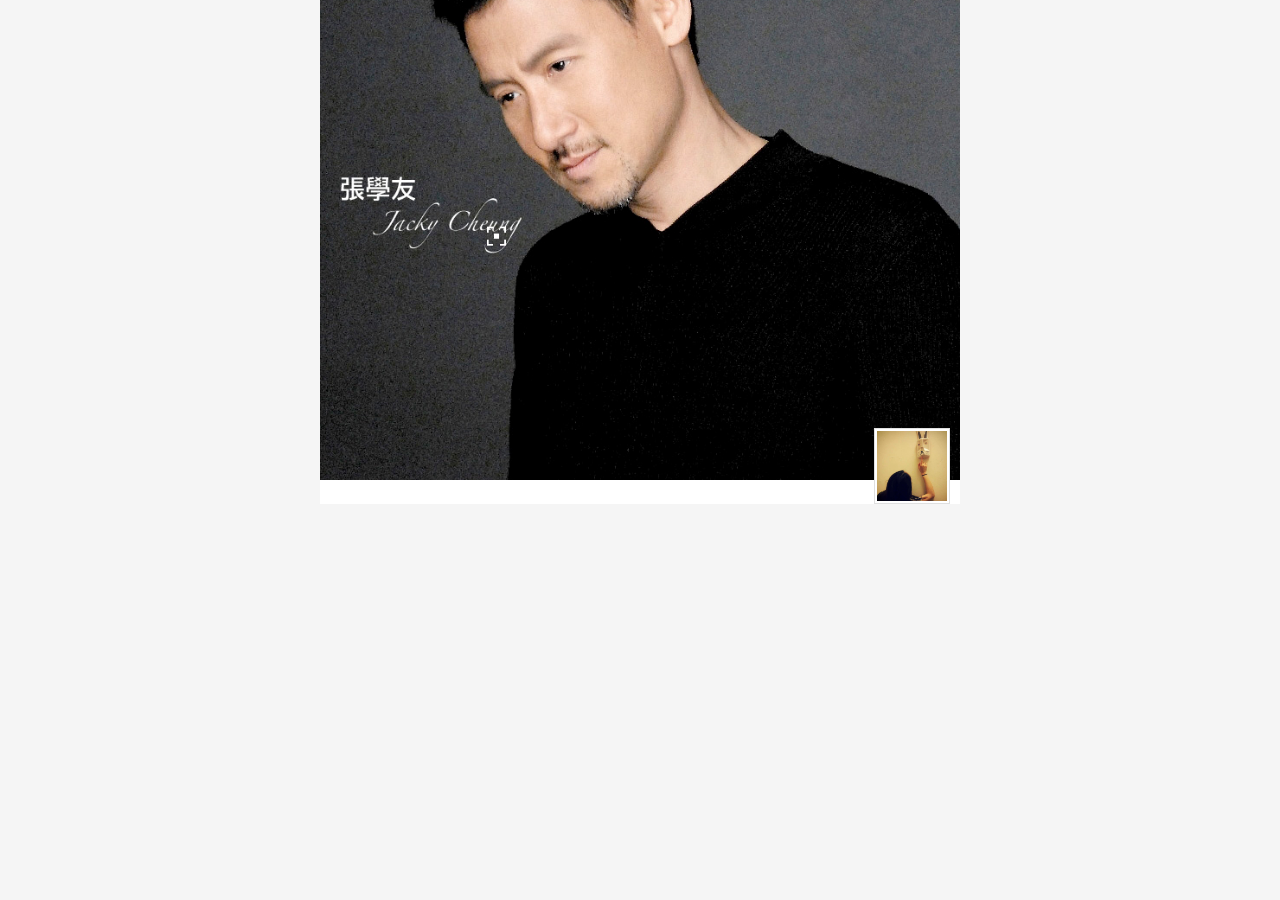
<file: index.html>
<!DOCTYPE html>
<html>
<head>
    <meta charset="UTF-8">
    <meta name="viewport" content="width=device-width, initial-scale=1.0">
    <meta http-equiv="X-UA-Compatible" content="ie=edge">
    <title>朋友圈</title>
    <link rel="stylesheet" href="./reset.css">
    <!-- 页面样式 -->
    <link rel="stylesheet" href="./style.css">
</head>
<body>
    <!-- TODO：评论输入框 -->
    <div id="input-box">
        <input id="input-text" type="text" placeholder="评论"/>
        <button id="input-btn" disabled='disabled'>发送</button>
    </div>
    <!-- TODO:点击图片放大功能 -->
    <div id='img-show'><img /></div>
    <!-- 主页面 -->
    <div class="page-moments">
        <header class="header">
            <div class="header-banner"></div>
            <div class="header-user">
                <span class="user-name"></span>
                <a class="user-link" href="#"><img src="./img/avatar1.png" width="70" height="70" alt=""></a>
            </div>
        </header>
        <div class="moments-list">
            <!-- 消息内容 -->
        </div>
    </div>
    <!-- 引入jQuery -->
    <script src="https://7.url.cn/edu/jslib/jquery/1.9.1/jquery.min.js"></script>
    <!-- 页面逻辑代码 -->
    <script src="./app.js"></script>
</body>
</html>
</file>
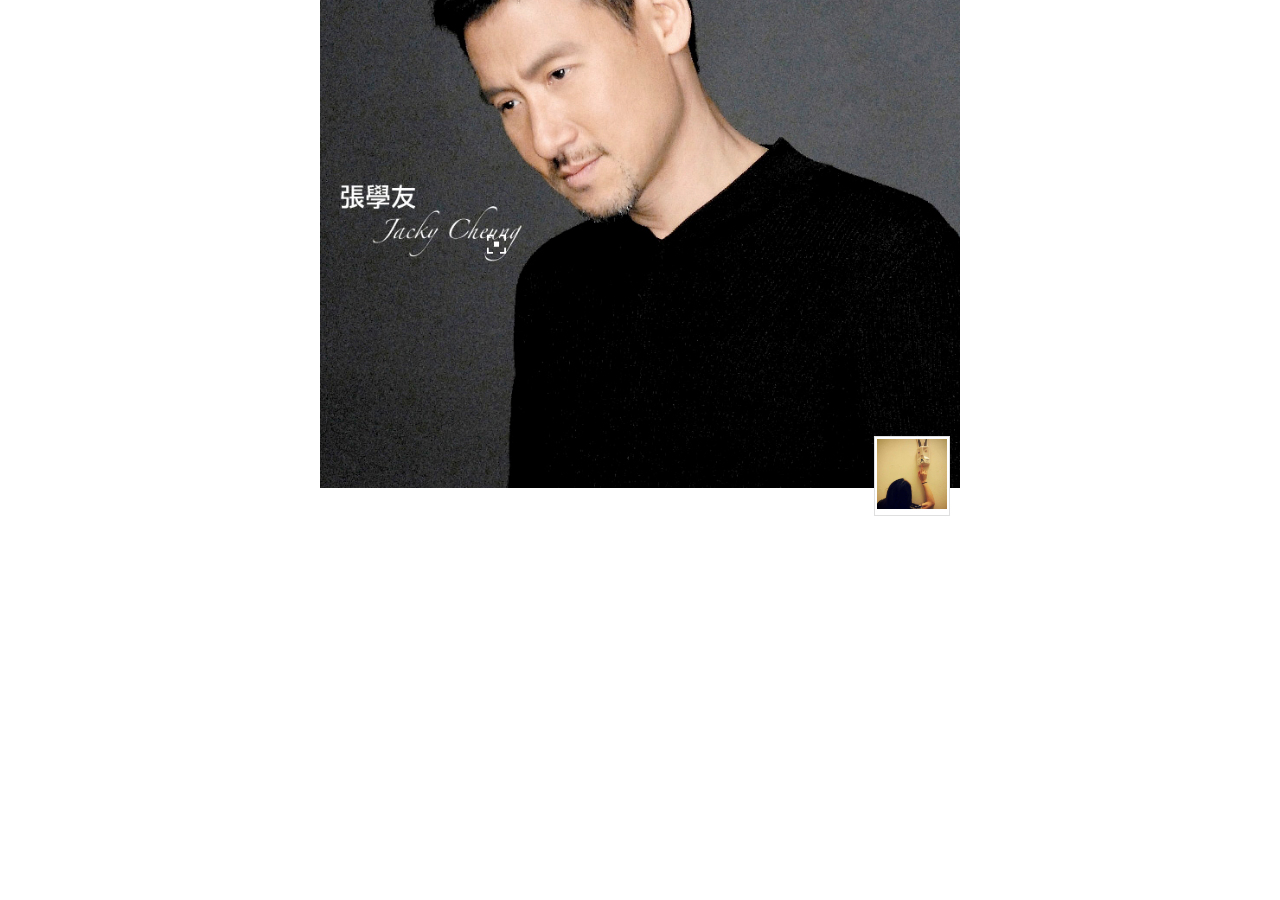
<file: moments.html>
<!DOCTYPE html>
<html>
<head>
    <meta charset="UTF-8">
    <meta name="viewport" content="width=device-width, initial-scale=1.0">
    <meta http-equiv="X-UA-Compatible" content="ie=edge">
    <title>朋友圈</title>
    <link rel="stylesheet" href="http://coding.imweb.io/demo/reset.css">
    <!-- 页面样式 -->
    <link rel="stylesheet" href="./style.css">
</head>
<body>
    <!-- TODO：评论输入框 -->
    <div id="input-box">
        <input id="input-text" type="text" placeholder="评论"/>
        <button id="input-btn" disabled='disabled'>发送</button>
    </div>
    <!-- TODO:点击图片放大功能 -->
    <div id='img-show'><img /></div>
    <!-- 主页面 -->
    <div class="page-moments">
        <header class="header">
            <div class="header-banner"></div>
            <div class="header-user">
                <span class="user-name"></span>
                <a class="user-link" href="#"><img src="./img/avatar1.png" width="70" height="70" alt=""></a>
            </div>
        </header>
        <div class="moments-list">
            <!-- 消息内容 -->
        </div>
    </div>
    <!-- 引入jQuery -->
    <script src="https://7.url.cn/edu/jslib/jquery/1.9.1/jquery.min.js"></script>
    <!-- 页面逻辑代码 -->
    <script src="./app.js"></script>
</body>
</html>
</file>
<file: style.css>
.page-moments {
    max-width: 640px;
    margin: 0 auto;
    background: #fff;
}

/* header */
.header {
    margin-bottom: 20px;
}
.header-banner {
    padding-top: 100%;
    position: relative;
    margin-top: -25%;
    background: url(./img/bg.png) no-repeat;
    background-size: cover;
}
.header-user {
    display: flex;
    margin-top: -52px;
    align-items: center;
    text-shadow: 1px 1px #999;
    justify-content: flex-end;
    position: relative;
}
.header-user .user-name {
    font-size: 16px;
    color: #fff;
}
.header-user .user-link {
    padding: 2px;
    border: 1px solid #dfdfdf;
    background: #fff;
    margin: 0 10px;
}

/* moments */

.moments-item {
    display: flex;
    padding: 20px 10px;
    border-bottom: 1px solid #dfdfdf;
    font-size: 14px;
    position: relative;
}
.moments-item .item-left {
    width: 40px;
    height: 40px;
    margin-right: 10px;
}
.moments-item .item-right {
    flex: 1;
    overflow: hidden;
}
.moments-item .item-name {
    color: #637ab4;
    font-size: 14px;
    line-height: 1.3;
}

.moments-item .item-share {
    display: flex;
    align-items: center;
    padding: 5px;
    background: #f3f3f3;
    margin-top: 10px;
    margin-bottom: 5px;
}
.moments-item .item-share .share-img {
    margin-right: 5px;
    width: 40px;
    height: 40px;
}
.moments-item .item-share .share-tt {
    line-height: 20px;
    max-height: 40px;
    overflow: hidden;
}
.moments-item .item-only-img {
    max-width: 180px;
    max-height: 180px;
    margin-top: 10px;
}
.moments-item .item-pic {
    display: inline-block;
    vertical-align: middle;
}
.moments-item .pic-item {
    float: left;
    width: 80px;
    height: 80px;
    margin-right: 10px;
    margin-top: 10px;
    background-repeat: no-repeat;
    background-size: cover;
    background-position: center;
}
.moments-item .item-ft {
    display: flex;
    justify-content: space-between;
    align-items: center;
    line-height: 36px;
    position: relative
}   
.moments-item .item-ft .item-time {
    color: #999;
    font-size: 12px;
}
.moments-item .item-ft .item-reply-btn {
    position: absolute;
    right: 0px;
    top: 0;
    width: 36px;
    text-align: right;
    height: 36px;
    z-index: 2;
    background: #fff;
}
.moments-item .item-ft .item-reply {
    background: currentColor;
    width: 16px;
    height: 12px;
    display: inline-block;
    position: relative;
    color: #8c99c1;
    vertical-align: middle;
}
.moments-item .item-ft .item-reply::before {
    content: "";
    width: 0;
    height: 0;
    border: 3px solid currentColor;
    border-color: transparent currentColor transparent transparent;
    border-width : 2px 3px;
    position: absolute;
    left: -6px;
    top: 50%;
    transform: translate(0, -50%);
}
.moments-item .item-ft .item-reply::after {
    content: "";
    width: 3px;
    height: 3px;
    background: #fff;
    border-radius: 1px;
    box-shadow: 7px 0 0 #fff;
    position: absolute;
    top: 50%;
    left: 3px;
    transform: translate(0, -50%);
}

.moments-item .reply-zone {
    background: #f0f0f0;
    margin-top: 5px;
    position: relative;
}
.moments-item .reply-zone .reply-who {
    color: #637ab4;
}
.moments-item .reply-zone::before {
    content: "";
    position: absolute;
    width: 0;
    height: 0;
    border: 8px solid #f3f3f3;
    border-color: transparent transparent #f3f3f3 transparent;
    border-width: 8px 8px;
    top: -14px;
    left: 8px;
}
.moments-item .reply-like {
    padding: 2px 8px 2px;
    color: #637ab4;
}
.moments-item .icon-like-blue {
    display: inline-block;
    vertical-align: -3px;
    width: 14px;
    height: 14px;
    margin-right: 2px;
    background: url(./img/like-blue.png) no-repeat;
    background-size: 14px;
}
.moments-item .icon-like {
    background: url(./img/like.png) no-repeat;
}
.moments-item .icon-comment {
    background: url(./img/comment.png) no-repeat;
}
.moments-item .icon-like,
.moments-item .icon-comment {
    display: inline-block;
    width: 16px;
    height: 16px;
    background-size: cover;
    vertical-align: middle;
}
.moments-item .reply-comment {
    padding: 5px 8px;
}
.moments-item .reply-like+.reply-comment {
    border-top: 1px solid #ccc;
}

/* 添加的代码 */
/* 1、评论点赞按钮 */
.item-btn{
    position: absolute;
    display: flex;
    background: #303136;
    border-radius: 3px;
    height: 36px;
    width: 0;
    right: 40px;
    top: 2px;
    overflow: hidden;
    white-space: nowrap;
    z-index: 10;
}
.item-btn .like-btn,.reply-btn{
    flex:1;
    display: flex;
    justify-content: center;
    align-items: center;
    border-style: none;
    color: #fff;
}
.item-btn .like-btn{
    background:linear-gradient(to bottom,transparent 20%,#000 20%,#000 80%,transparent 80%) no-repeat right top/.8px 100%;
}
.like-btn .icon-like-white{
    display: inline-block;
    width: 16px;
    height: 16px;
    background: url(./img/like.png) no-repeat;
    background-size: 16px;
    margin-right: 5px;
}
.reply-btn .icon-reply{
    display: inline-block;
    width: 16px;
    height: 14px;
    background: url(./img/comment.png) no-repeat;
    background-size: 16px;
    margin-right: 5px;
}
/* 2、评论输入框 */
#input-box{
    display: none;
    position: fixed;
    width: 100vw;
    height: 8vh;
    bottom: 0;
    padding: 10px;
    background: #faf8fa;
    z-index: 20;
    border-top: 1px solid #dfdfdf;
}
#input-text{
    flex: 1;
    border:1px solid #dfdfdf;
    border-radius: 4px;
    padding:0 10px;
    font-size: 16px;
}
#input-btn{
    width: 80px;
    background: #faf8fa;
    color: #dfdfdf;
    border:1px solid #dfdfdf;
    border-radius: 4px;
    margin-left: 20px;  
    font-size: 16px;
    font-weight: bold;
}
/* 3、图片展示框 */
#img-show{
    position: fixed;
    top: 0;
    width: 100vw;
    height: 100vh;
    background: #000;
    display: none;
    align-items: center;
    z-index: 50;
}
</file>
